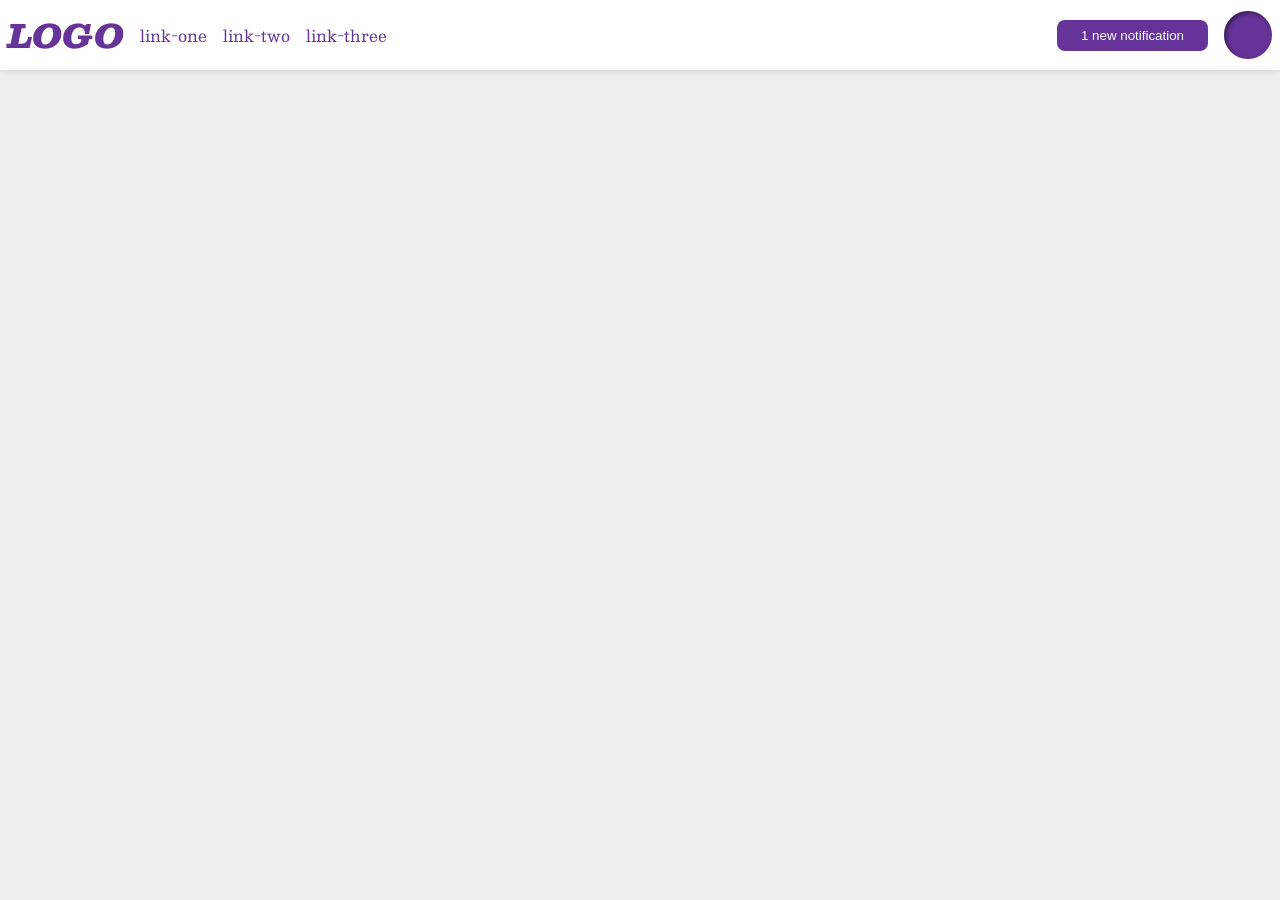
<file: foundations/flex/03-flex-header-2/index.html>
<!DOCTYPE html>
<html lang="en">
  <head>
    <meta charset="UTF-8">
    <meta http-equiv="X-UA-Compatible" content="IE=edge">
    <meta name="viewport" content="width=device-width, initial-scale=1.0">
    <title>Flex Header 2</title>
    <link rel="stylesheet" href="style.css">
  </head>
  <body>
    <div class="header">
      <div class="left">
        <div class="logo">
          LOGO
        </div>
        <ul class="links">
          <li><a href="https://google.com">link-one</a></li>
          <li><a href="https://google.com">link-two</a></li>
          <li><a href="https://google.com">link-three</a></li>
        </ul>
      </div>
      <div class="right">
        <button class="notifications">
          1 new notification
        </button>
        <div class="profile-image"></div>
      </div>
    </div>
  </body>
</html>
</file>
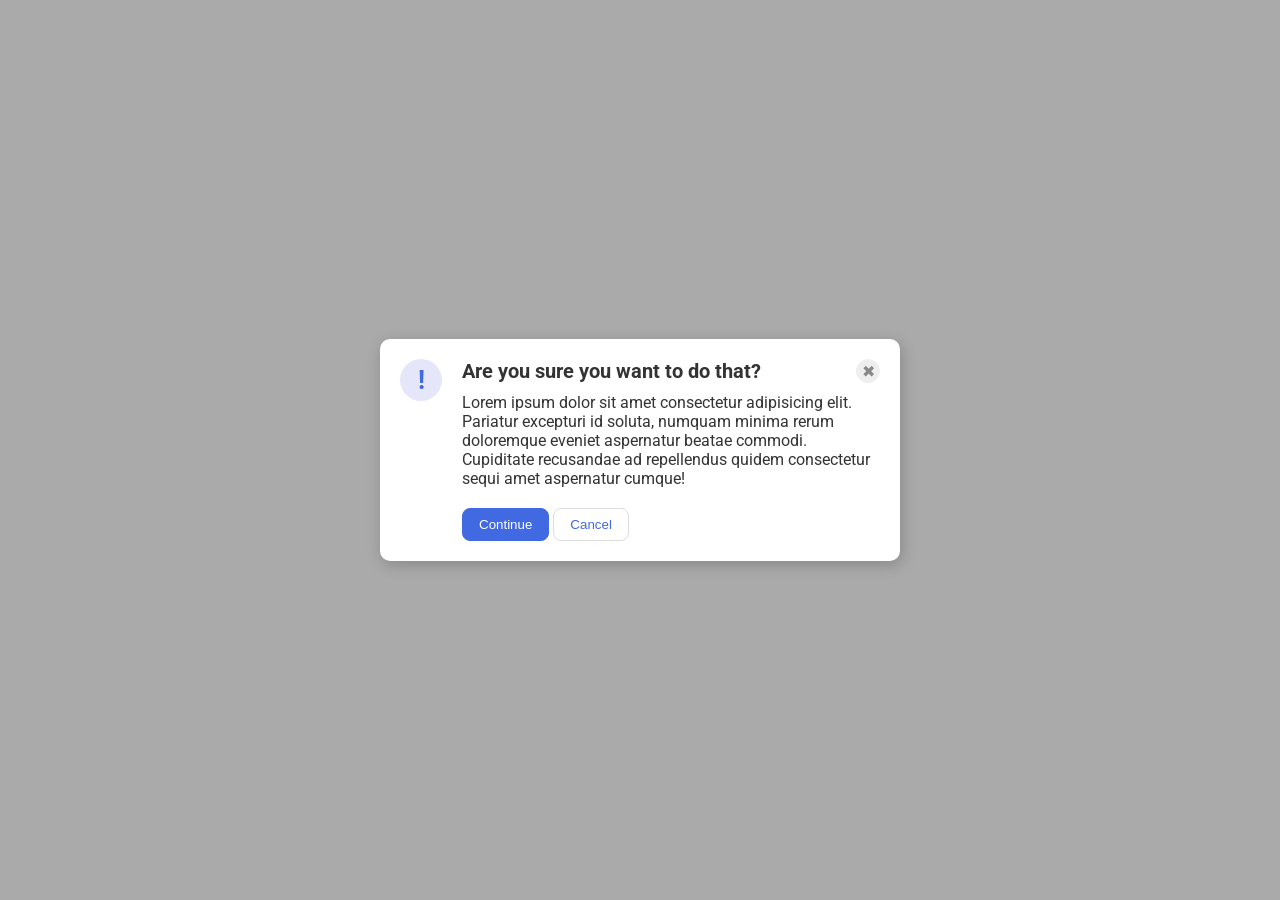
<file: foundations/flex/05-flex-modal/index.html>
<!DOCTYPE html>
<html lang="en">
  <head>
    <meta charset="UTF-8">
    <meta http-equiv="X-UA-Compatible" content="IE=edge">
    <meta name="viewport" content="width=device-width, initial-scale=1.0">
    <link rel="stylesheet" href="style.css">
    <title>Modal</title>
  </head>
  <body>
    <div class="modal">
      <div class="icon">!</div>
      <div class="right">
        <div class="header">Are you sure you want to do that?
          <button class="close-button">✖</button>
        </div>
        <div class="text">Lorem ipsum dolor sit amet consectetur adipisicing elit. Pariatur excepturi id soluta, numquam minima rerum doloremque eveniet aspernatur beatae commodi. Cupiditate recusandae ad repellendus quidem consectetur sequi amet aspernatur cumque!</div>
        <div class="button-container">
          <button class="continue">Continue</button>
          <button class="cancel">Cancel</button>
        </div>
      </div>
    </div>
  </body>
</html>
</file>
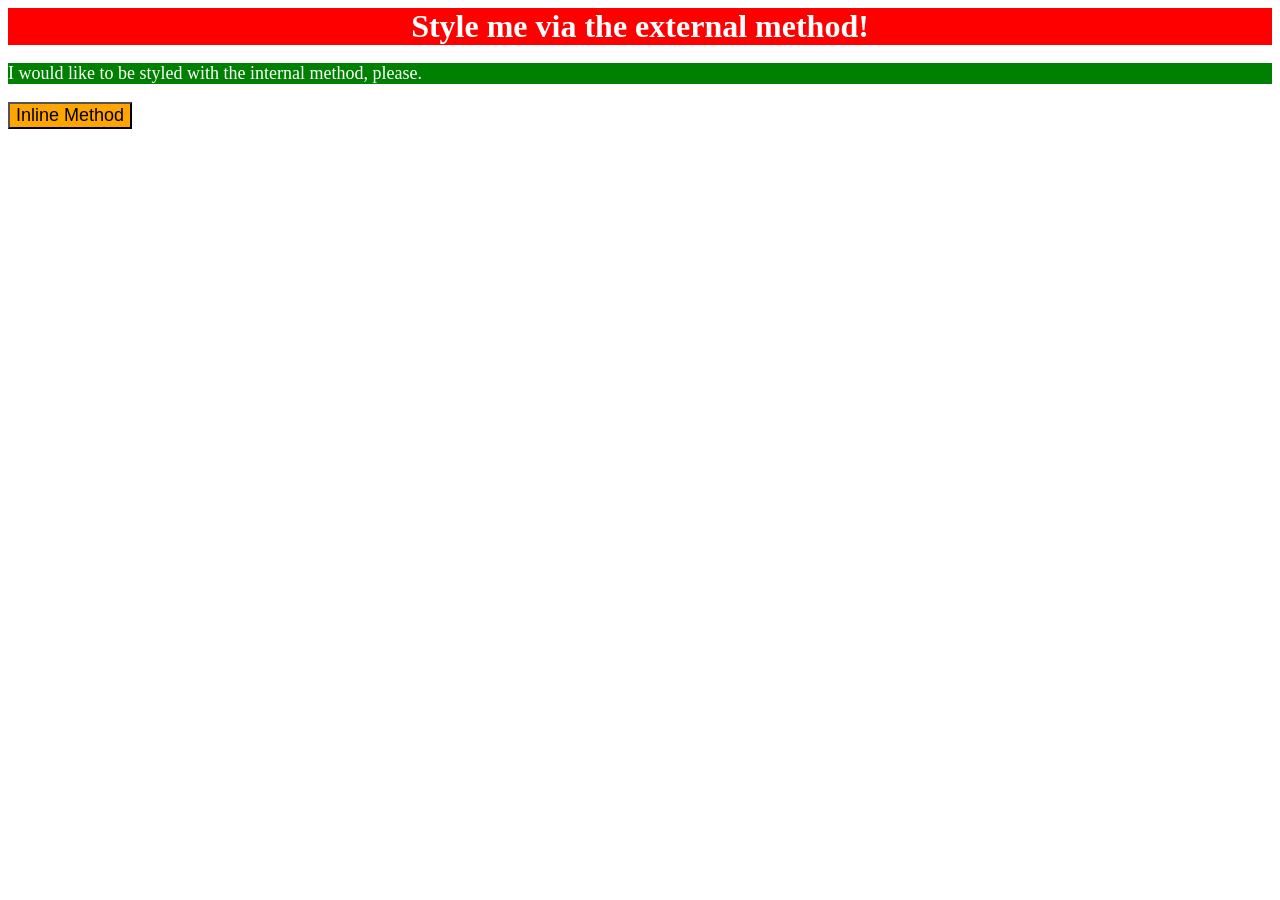
<file: foundations/intro-to-css/01-css-methods/index.html>
<!DOCTYPE html>
<html lang="en">
  <head>
    <link rel="stylesheet" href="styles.css">
    <meta charset="UTF-8">
    <meta http-equiv="X-UA-Compatible" content="IE=edge">
    <meta name="viewport" content="width=device-width, initial-scale=1.0">
    <title>Methods for Adding CSS</title>
    <style>
      p {
        background-color: green;
        color: white;
        font-size: 18px;
      }
    </style>
  </head>
  <body>
    <div>Style me via the external method!</div>
    <p>I would like to be styled with the internal method, please.</p>
    <button style="background-color: orange; font-size: 18px;">Inline Method</button>
  </body>
</html>
</file>
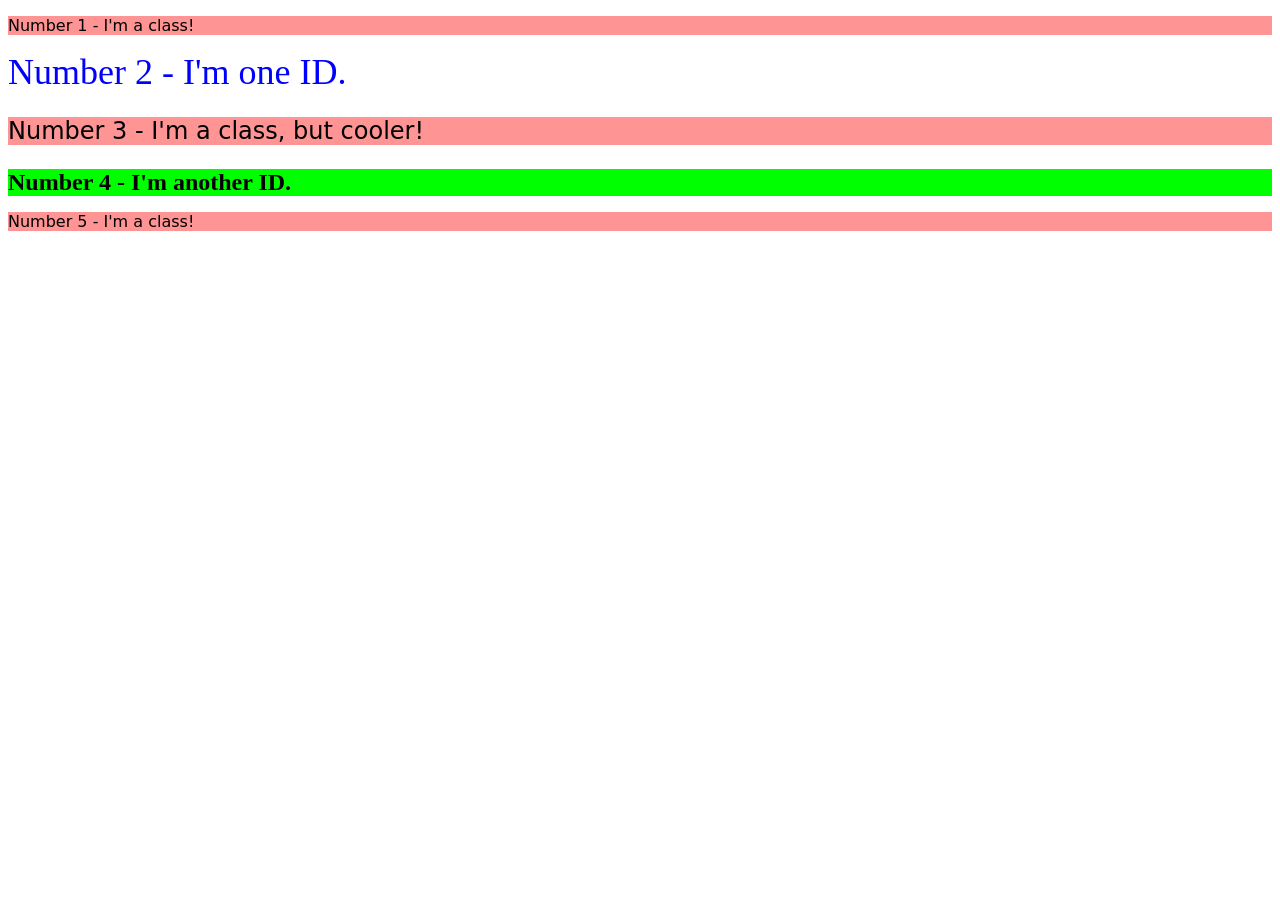
<file: foundations/intro-to-css/02-class-id-selectors/index.html>
<!DOCTYPE html>
<html lang="en">
  <head>
    <meta charset="UTF-8">
    <meta http-equiv="X-UA-Compatible" content="IE=edge">
    <meta name="viewport" content="width=device-width, initial-scale=1.0">
    <title>Class and ID Selectors</title>
    <link rel="stylesheet" href="style.css">
  </head>
  <body>
    <p class="odd">Number 1 - I'm a class!</p>
    <div id="second">Number 2 - I'm one ID.</div>
    <p class="odd third">Number 3 - I'm a class, but cooler!</p>
    <div id="fourth">Number 4 - I'm another ID.</div>
    <p class="odd">Number 5 - I'm a class!</p>
  </body>
</html>
</file>
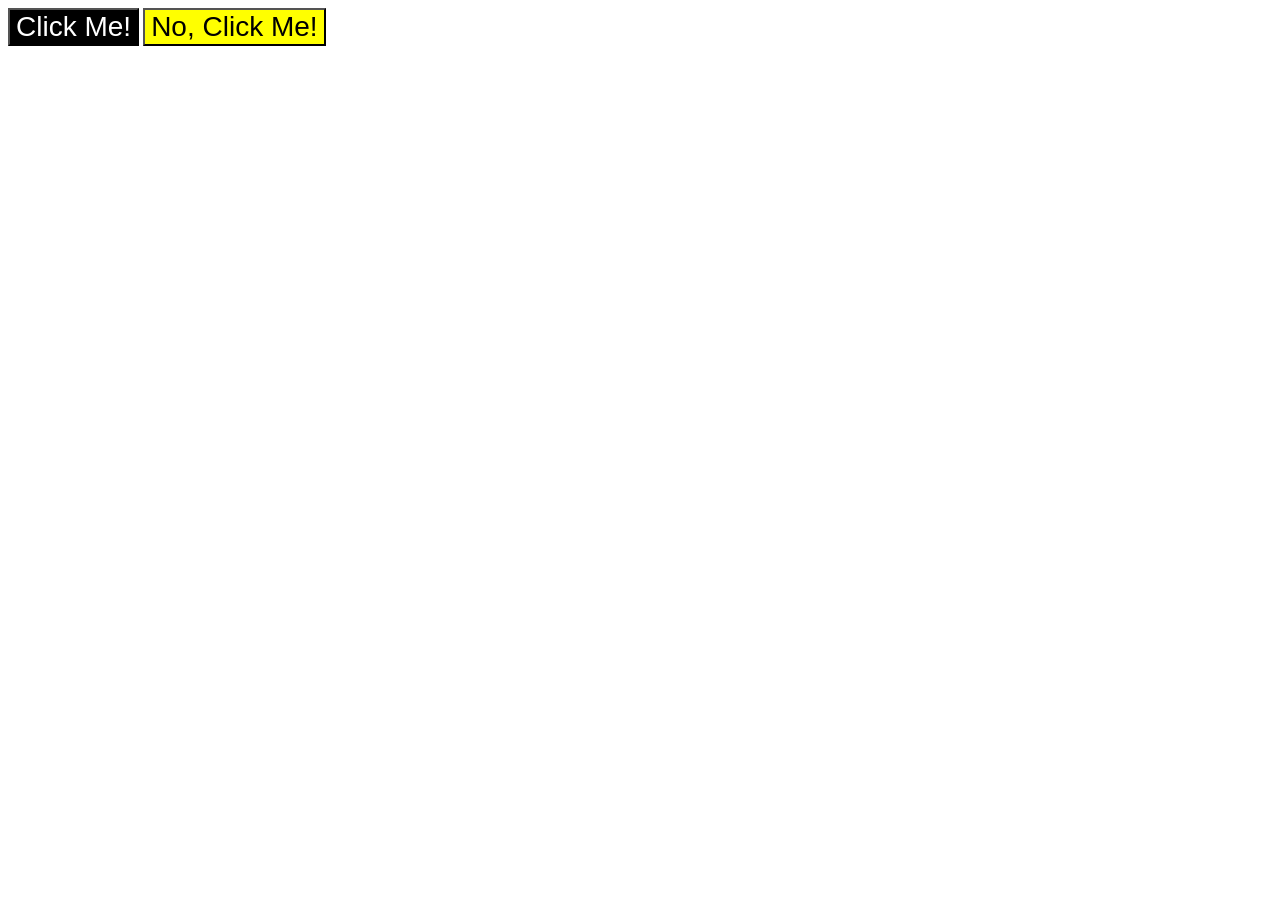
<file: foundations/intro-to-css/03-grouping-selectors/index.html>
<!DOCTYPE html>
<html lang="en">
  <head>
    <meta charset="UTF-8">
    <meta http-equiv="X-UA-Compatible" content="IE=edge">
    <meta name="viewport" content="width=device-width, initial-scale=1.0">
    <title>Grouping Selectors</title>
    <link rel="stylesheet" href="style.css">
  </head>
  <body>
    <button class="first-button">Click Me!</button>
    <button class="second-button">No, Click Me!</button>
  </body>
</html>
</file>
<file: foundations/flex/03-flex-header-2/style.css>
/* this is some magical font-importing.  
you'll learn about it later. */
@import url('https://fonts.googleapis.com/css2?family=Besley:ital,wght@0,400;1,900&display=swap');

body {
  margin: 0;
  background: #eee;
  font-family: Besley, serif;
}

.header {
  background: white;
  border-bottom: 1px solid #ddd;
  box-shadow: 0 0 8px rgba(0,0,0,.1);
  align-items: center;
}

.profile-image {
  background: rebeccapurple;
  box-shadow: inset 2px 2px 4px rgba(0,0,0,.5);
  border-radius: 50%;
  width: 48px;
  height: 48px;
}

.logo {
  color: rebeccapurple;
  font-size: 32px;
  font-weight: 900;
  font-style: italic;
}

button {
  border: none;
  border-radius: 8px;
  background: rebeccapurple;
  color: white;
  padding: 8px 24px;
}

a {
  /* this removes the line under our links */
  text-decoration: none;
  color: rebeccapurple;
}

ul {
  list-style-type: none;
}

.header {
  display: flex;
  padding: 8px;
  justify-content: space-between;
}

ul {
  display: flex;
  margin: 0;
  padding: 0;
  gap: 16px;
}

.left,
.right {
  display: flex;
  align-items: center;
  gap: 16px;
}
</file>
<file: foundations/flex/05-flex-modal/style.css>
@import url('https://fonts.googleapis.com/css2?family=Roboto:wght@400;700&display=swap');

html, body {
  height: 100%;
}

body {
  font-family: Roboto, sans-serif;
  margin: 0;
  background: #aaa;
  color: #333;
  /* I'll give you this one for free lol */
  display: flex;
  align-items: center;
  justify-content: center;
}

.modal {
  background: white;
  width: 480px;
  border-radius: 10px;
  box-shadow: 2px 4px 16px rgba(0,0,0,.2);
}

.icon {
  color: royalblue;
  font-size: 26px;
  font-weight: 700;
  background: lavender;
  width: 42px;
  height: 42px;
  border-radius: 50%;
  display: flex;
  align-items: center;
  justify-content: center;
}

.close-button {
  background: #eee;
  border-radius: 50%;
  color: #888;
  font-weight: 400;
  font-size: 16px;
  height: 24px;
  width: 24px;
  display: flex;
  align-items: center;
  justify-content: center;
  border: 1px solid #eee;
  padding: 0;
}

button {
  cursor: pointer;
  padding: 8px 16px;
  border-radius: 8px;
}

button.continue {
  background: royalblue;
  border: 1px solid royalblue;
  color: white;
}

button.cancel {
  background: white;
  border: 1px solid #ddd;
  color: royalblue;
}

/* MY CHANGES */

.modal {
  padding: 20px;
  display: flex;
  gap: 20px;
}

.icon {
  flex-shrink: 0;
}

.header {
  display: flex;
  align-items: center;
  justify-content: space-between;
  font-weight: bold;
  font-size: 20px;
  margin-bottom: 10px;
}

.text {
  margin-bottom: 20px;
}
</file>
<file: foundations/intro-to-css/01-css-methods/styles.css>
div {
    background-color: red;
    color: white;
    font-size: 32px;
    text-align: center;
    font-weight: bold;
}
</file>
<file: foundations/intro-to-css/02-class-id-selectors/style.css>
.odd {
    background-color: rgb(255, 148, 148);
    font-family: "Verdana", "DejaVu Sans", sans-serif;
}

#second {
    color: rgb(0, 0, 255);
    font-size: 36px;
}

.third {
    font-size: 24px;
}

#fourth {
    background-color: rgb(0, 255, 0);
    font-size: 24px;
    font-weight: bold;
}
</file>
<file: foundations/intro-to-css/03-grouping-selectors/style.css>
.first-button,
.second-button {
    font-size: 28px;
    font-family: Helvetica, "Times New Roman", sans-serif;
}

.first-button {
    background-color: black;
    color: white;
}

.second-button {
    background-color: yellow;
}
</file>
